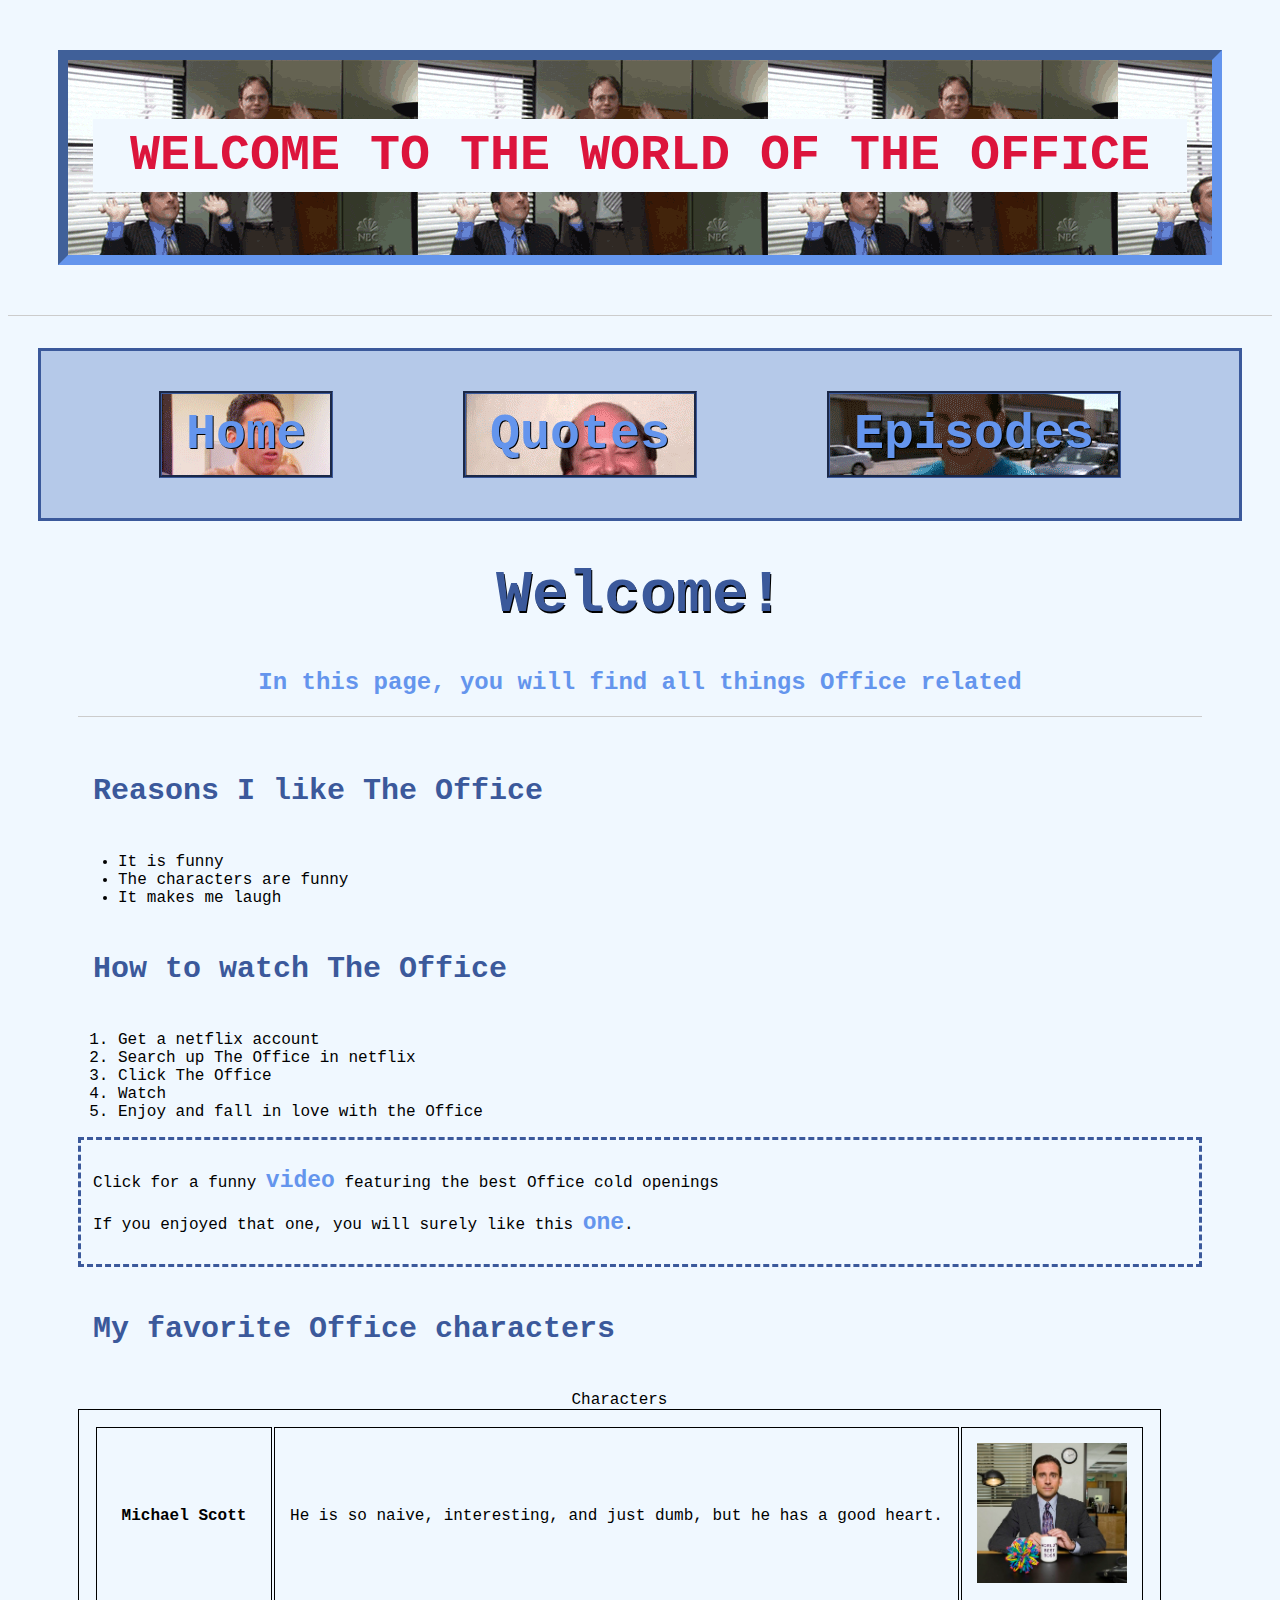
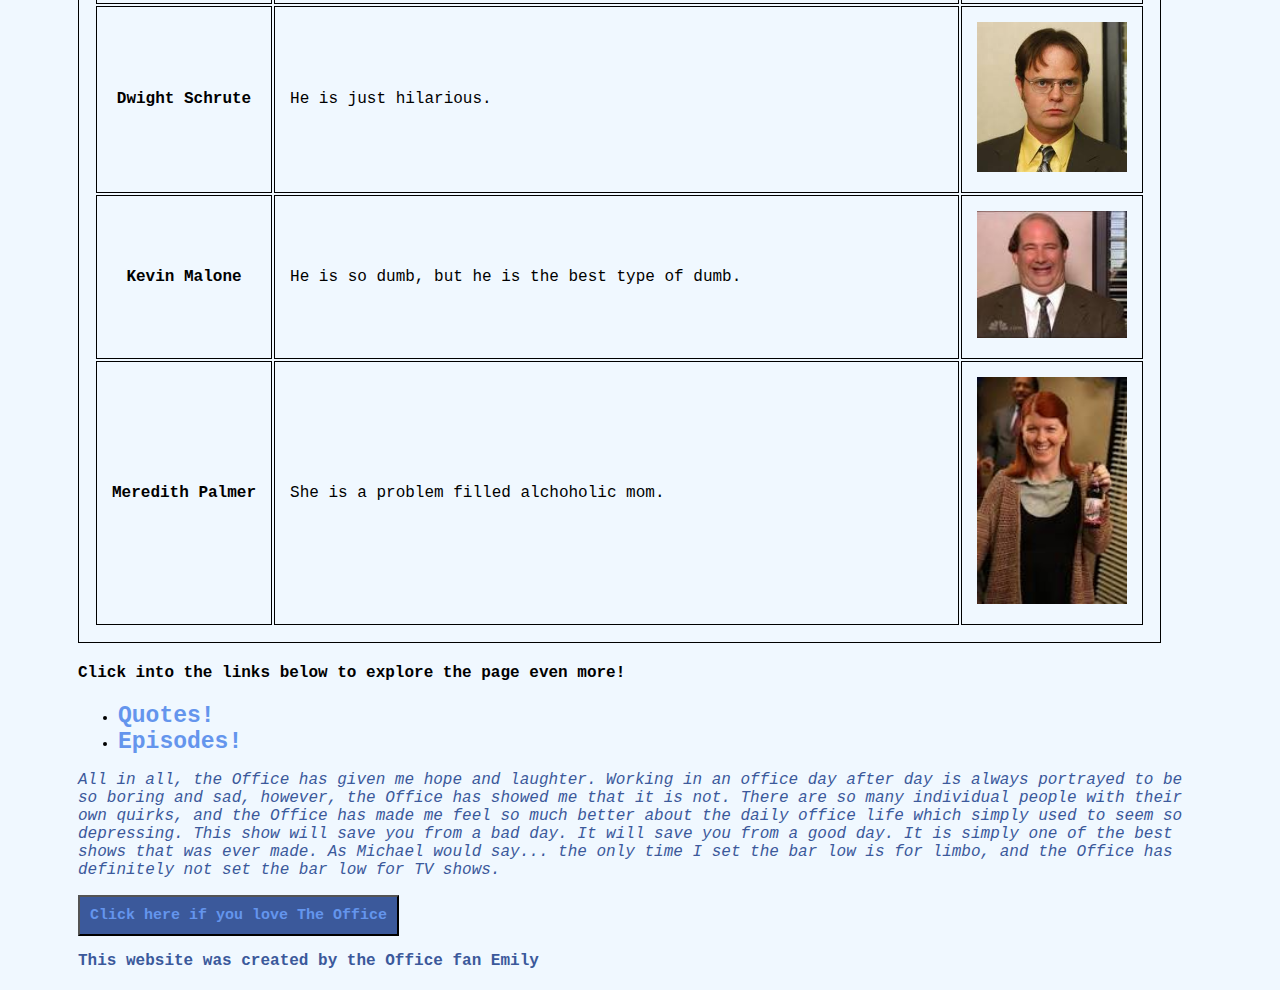
<file: index.html>
<!DOCTYPE html>
<html>
  <head>
      <meta charset="utf-8">
      <title> Hello </title>
      <link rel="stylesheet" href="css/style.css">
  </head>
  <body id="front">
    <header>
      <h1 class="padding"> WELCOME TO THE WORLD OF THE OFFICE </h1>
    </header>
    <hr>
    <nav>
      <ul class="nav">
        <li class="mainpage"> <a href="index.html">Home</a></li>
        <li class="quotelink"> <a href="quotes.html">Quotes</a></li>
        <li class="videolink"> <a href="videos.html">Episodes</a></li>
      </ul>
    </nav>
    <section>
      <h1 id="titles"> Welcome! </h1>
      <h2 id="gr"> In this page, you will find all things Office related </h2>
    <hr>
      <h3 class="titles"> Reasons I like The Office </h3>
        <ul>
          <li> It is funny </li>
          <li> The characters are funny </li>
          <li> It makes me laugh </li>
        </ul>
      <h3 class="titles"> How to watch The Office </h3>
        <ol>
          <li> Get a netflix account </li>
          <li> Search up The Office in netflix </li>
          <li> Click The Office</li>
          <li> Watch</li>
          <li> Enjoy and fall in love with the Office </li>
        </ol>
        <div>
          <p> Click for a funny <a href="https://www.youtube.com/watch?v=2h6k6eg_RmM">video</a> featuring the best Office cold openings </p>
          <p> If you enjoyed that one, you will surely like this <a href="https://www.youtube.com/watch?v=ap0ae1Z8qGg">one</a>.</p>
        </div>
        <h3 class="titles"> My favorite Office characters </h3>
        <table>
          <caption> Characters</caption>
          <tr>
            <th>Michael Scott</th>
            <td>He is so naive, interesting, and just dumb, but he has a good heart.</td>
            <td><img src="images/worldsbestboss-630x0.jpg" alt="Michael Scott" width="150"></td>
              <!--Image taken from Google Images-->
            </tr>
            <tr>
              <th>Dwight Schrute</th>
              <td>He is just hilarious.</td>
              <td><img src="images/dwight.jpg" alt="Dwight Schrute" width="150"></td>
              <!--Image taken from Google Images-->
            </tr>
            <tr>
              <th>Kevin Malone</th>
              <td>He is so dumb, but he is the best type of dumb.</td>
              <td><img src="images/kevin.jpg" alt="Kevin Malone" width="150"></td>
              <!--Image taken from Google Images-->
            </tr>
            <tr>
              <th>Meredith Palmer</th>
              <td>She is a problem filled alchoholic mom.</td>
              <td><img src="images/meredith.jpg" alt="Kevin Malone" width="150"></td>
              <!--Image taken from Google Images-->
          </tr>
        </table>
        <h4> Click into the links below to explore the page even more! </h4>
          <ul>
            <li> <a href="quotes.html">Quotes!</a> </li>
            <li> <a href="videos.html">Episodes!</a> </li>
          </ul>
        <p id="ending"> All in all, the Office has given me hope and laughter. Working in an office day after day is always portrayed to be so boring and sad, however, the Office has showed me that it is not. There are so many individual people  with their own quirks, and the Office has made me feel so much better about the daily office life which simply used to seem so depressing. This show will save you from a bad day. It will save you from a good day. It is simply one of the best shows that was ever made. As Michael would say... the only time I set the bar low is for limbo, and the Office has definitely not set the bar low for TV shows. </p>
        <footer>
          <button type="button" class="button"><a href="https://www.youtube.com/channel/UCa90xqK2odw1KV5wHU9WRhg">Click here if you love The Office</a></button>
          <p> This website was created by the Office fan Emily </p>
        </footer>
      </section>
    </body>
  </html>
</file>
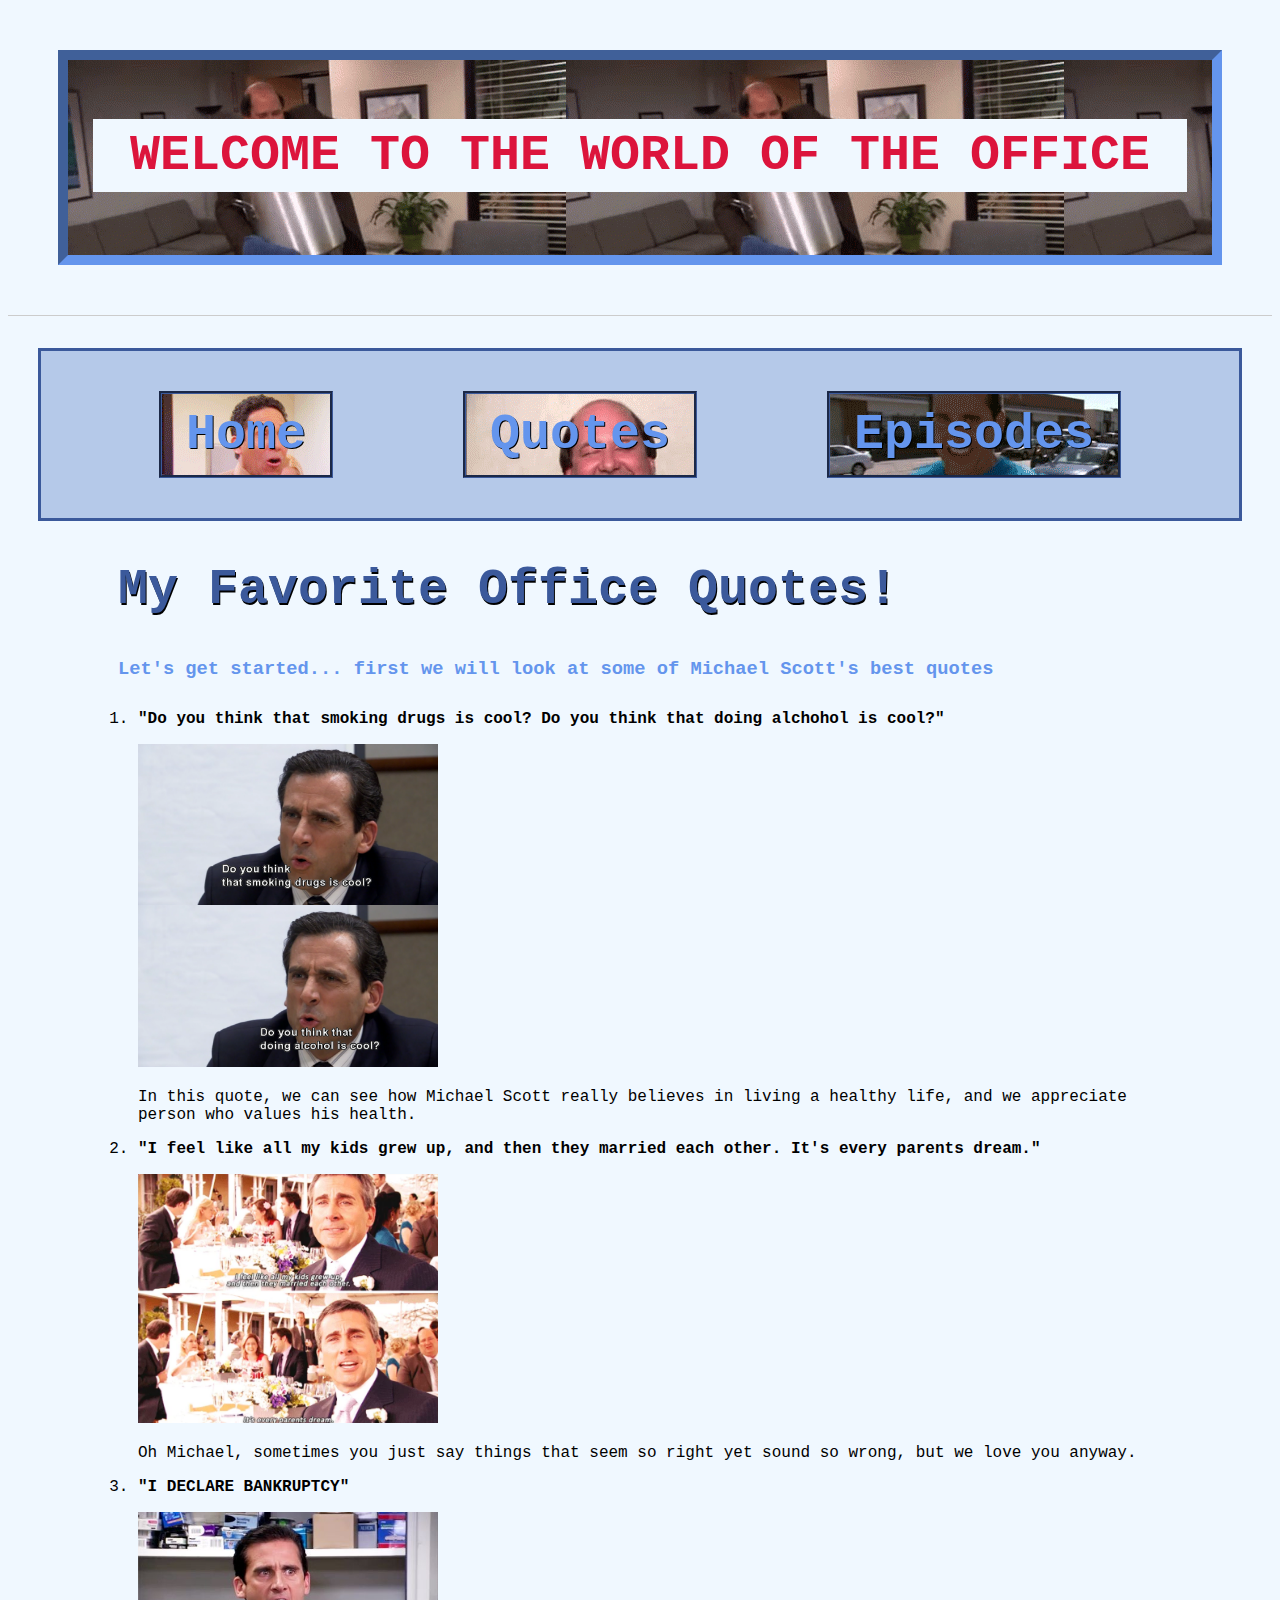
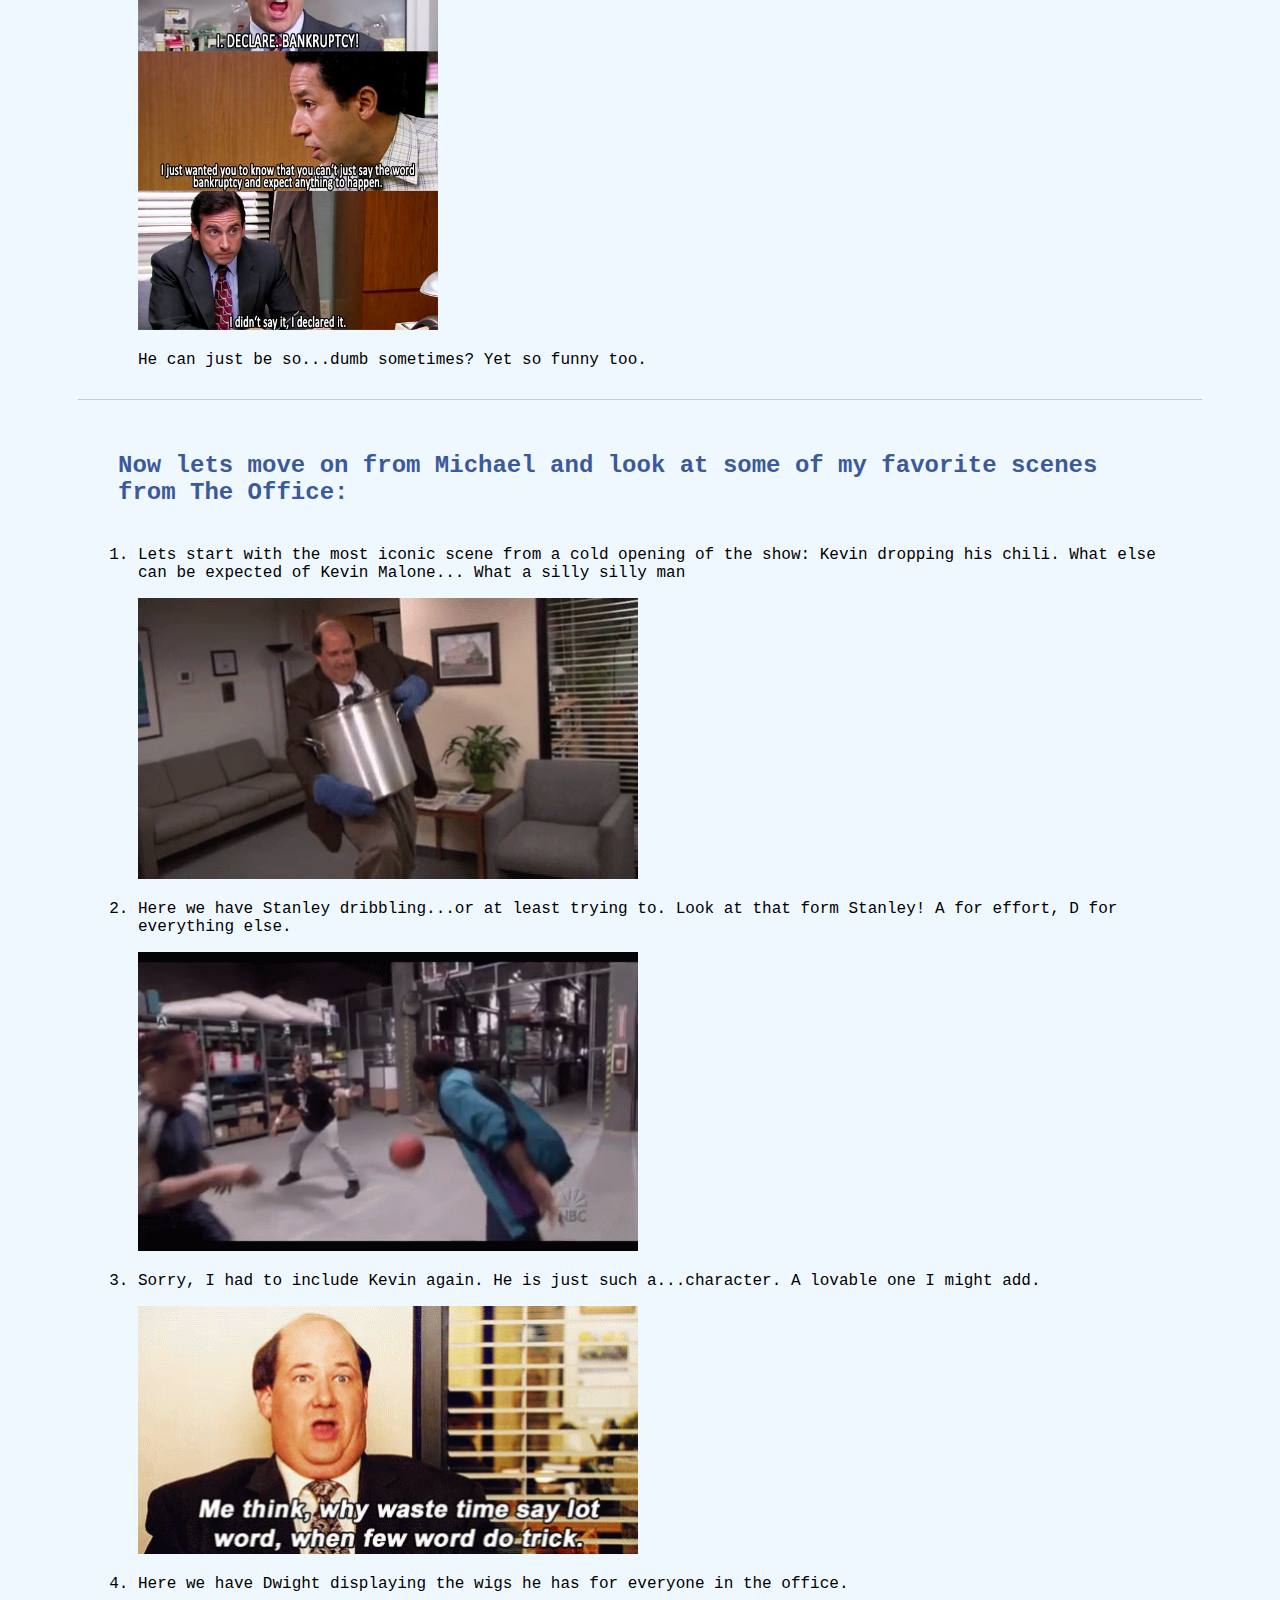
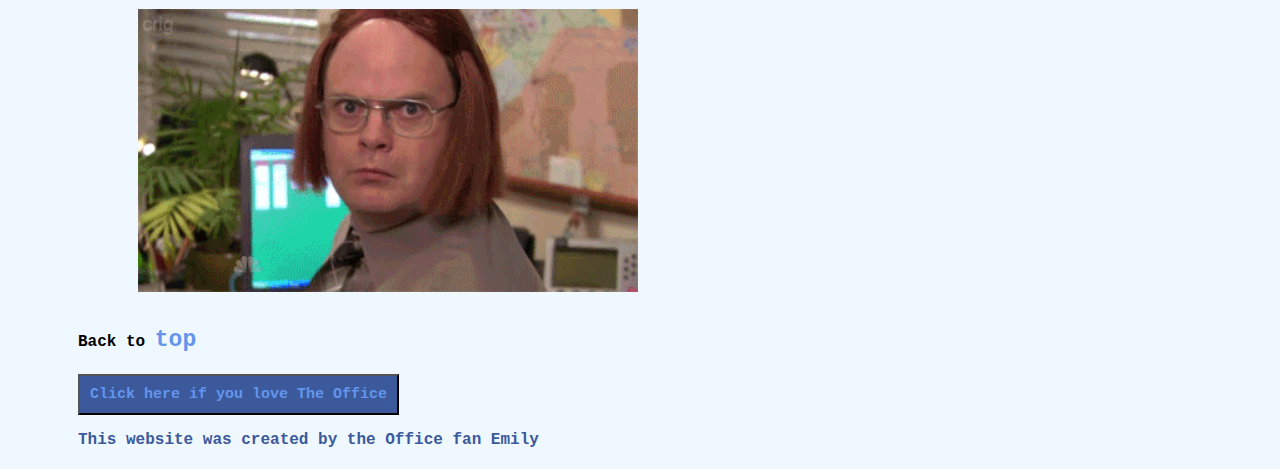
<file: quotes.html>
<!DOCTYPE html>
<html>
  <head>
    <meta charset="utf-8">
    <title> Hello </title>
    <link rel="stylesheet" href="css/style.css">
  </head>
  <body>
    <header id="quotesclass">
      <h1 class="padding"> WELCOME TO THE WORLD OF THE OFFICE </h1>
    </header>
    <hr>
    <nav>
      <ul class="nav">
        <li class="mainpage"> <a href="index.html">Home</a></li>
        <li class="quotelink"> <a href="quotes.html">Quotes</a></li>
        <li class="videolink"> <a href="videos.html">Episodes</a></li>
      </ul>
    </nav>
    <section>
      <h1 id="blah"> My Favorite Office Quotes! </h1>
      <h3 id="cool"> Let's get started... first we will look at some of Michael Scott's best quotes </h3>
        <ol class="ol">
          <li>
            <p class="font">"Do you think that smoking drugs is cool? Do you think that doing alchohol is cool?"<p>
            <img src="images/scott.png" alt="Michael Scott Quote" width="300">
              <!--Image taken from Google Images-->
            <p> In this quote, we can see how Michael Scott really believes in living a healthy life, and we appreciate person who values his health. </p>
          </li>
          <li>
            <p class="font">"I feel like all my kids grew up, and then they married each other. It's every parents dream."</p>
            <img src="images/wedding.png" alt="Michael Scott Quote" width="300">
              <!--Image taken from Google Images-->
            <p> Oh Michael, sometimes you just say things that seem so right yet sound so wrong, but we love you anyway. </p>
          </li>
          <li>
            <p class="font">"I DECLARE BANKRUPTCY"</p>
            <img src="images/bankrupt.jpg" alt="Michael Scott Quote" width="300">
              <!--Image taken from Google Images-->
            <p> He can just be so...dumb sometimes? Yet so funny too. </p>
          </li>
        </ol>
        <hr>
      <h2 id="yes"> Now lets move on from Michael and look at some of my favorite scenes from The Office: </h2>
        <ol class="ol">
          <li>
            <p>Lets start with the most iconic scene from a cold opening of the show: Kevin dropping his chili. What else can be expected of Kevin Malone... What a silly silly man</p>
            <img src="images/tenor.gif" alt="Kevin Chili Dropping" width="500">
              <!--Image taken from Google Images-->
          </li>
          <li>
            <p>Here we have Stanley dribbling...or at least trying to. Look at that form Stanley! A for effort, D for everything else.</p>
            <img src="images/stanley.gif" alt="Stanley Dribbling" width="500">
              <!--Image taken from Google Images-->
          </li>
          <li>
            <p >Sorry, I had to include Kevin again. He is just such a...character. A lovable one I might add.</p>
            <img src="images/kevinlol.gif" alt="Interesting Kevin" width="500">
              <!--Image taken from Google Images-->
          </li>
          <li>
            <p>Here we have Dwight displaying the wigs he has for everyone in the office.</p>
            <img src="images/dwightwigs.gif" alt="Dwight Wigs" width="500">
              <!--Image taken from Google Images-->
          </li>
        </ol>
        <h4> Back to <a href="quotes.html">top</a></h4>
      <footer>
        <button type="button" class="button"><a href="http://theoffice.wikia.com/wiki/Main_Page"> Click here if you love The Office</a> </button>
        <p> This website was created by the Office fan Emily </p>
      </footer>
    </section>
  </body>
</html>
</file>
<file: css/style.css>
a{
  color:cornflowerblue;
  font-weight:bold;
  font-size:23px;
  text-decoration:none;
}

a:hover{
  color:crimson;
}

footer{
  color:rgb(59,89,155);
  font-weight:bold;
}

nav li{
  font-size:50px;
}

nav{
  margin:20px 30px;
  background-color:rgb(181,201,233);
  border-style:solid;
  border-color:rgb(59,89,155);
  padding:20px;
}

nav a{
  text-shadow:1px 1px #000000;
}

#episodes{
  color:rgb(59,89,155);
  margin:40px 30px;
  font-size:50px;
  text-shadow:1px 2px #000000
}

#okay{
  color:cornflowerblue;
  margin: 20px 30px;
}

.padding{
  padding:8px;
}

.titles{
  font-size:30px;
  color:rgb(59,89,155);
  padding:15px;
}

hr{
  display:block;
  height:2px;
  border:0;
  border-top:1px solid #ccc;
  margin:1em 0;
  padding: 5px;
}

#titles{
  text-shadow:1px 2px #000000;
  color:rgb(59,89,155);
  font-size:60px;
  text-align:center;
}

#gr{
  text-align:center;
  color:cornflowerblue;
}

#cool{
  margin:30px 40px;
  color:cornflowerblue;
}

header{
  font-family:courier;
  background-image:url("../images/giphy.gif");
  border-style:inset;
  border-width:10px;
  border-color:cornflowerblue;
  text-align:center;
  padding:25px;
  height:145px;
  margin:50px 50px;
  font-size:25px
}

header h1{
  color:crimson;
  background-color:aliceblue;
}

.mainpage{
  color:rgb(59,89,155);
  border-style:groove;
  border-color:rgb(59,89,155);
  background-image:url("../images/yolo.gif");
  font-size:50px;
  padding:12px;
}

.nav{
  list-style-type:none;
  margin:20px 30px;
  padding:15px;
  text-align:center;
  font-size:50px;
}


.nav a{
  display:inline;
  padding:12px;
  font-size:50px;
}

.nav li{
  display:inline;
  margin:50px;
}

#videoclass{
  background-image:url("../images/niagra.gif");
  height:145px;
  color:crimson;
}



#quotesclass{
  background-image:url("../images/tenor.gif");
  height:145px;
}

.quotelink{
  color:rgb(59,89,155);
  border-style:groove;
  border-color:rgb(59,89,155);
  background-image:url("../images/chuckle.gif");
  font-size:50px;
  padding:12px;
}

#quotelink:hover{
  color:crimson;
}

#videolink:hover{
  color:crimson;
}

.videolink{
  color:rgb(59,89,155);
  border-style:groove;
  border-color:rgb(59,89,155);
  background-image:url("../images/funrun.gif");
  font-size:50px;
  padding:12px;
}

section{
  margin:20px 70px;
}

body{
  font-family:courier;
  background-color:aliceblue;
}

.scenes{
  font-weight:bold;
  font-size:20px;
  color:black;
  margin:20px 30px;
}

ul img{
  margin:20px 35px;
}

div{
  border-style:dashed;
  border-color:rgb(59,89,155);
  padding:12px;
}

#blah{
  color:rgb(59,89,155);
  margin:40px 40px;
  font-size:50px;
  text-shadow:1px 2px #000000;
}

#ending{
  color:rgb(59,89,155);
  font-style:italic;
}

.ol{
  color:black;
  margin: 30px 20px;
}

.button{
  color:white;
  background-color:rgb(59,89,155);
  font-family:courier;
  font-size:15px;
  padding: 10px;
}

.font{
  font-weight:bold;
}

#yes{
  color:rgb(59,89,155);
  margin: 40px 40px;
}

.button:hover{
  background-color:cornflowerblue;
}

.button a{
  font-size:15px;
}

table, th, td{
  border:1px solid black;
  padding: 15px;
}
</file>
